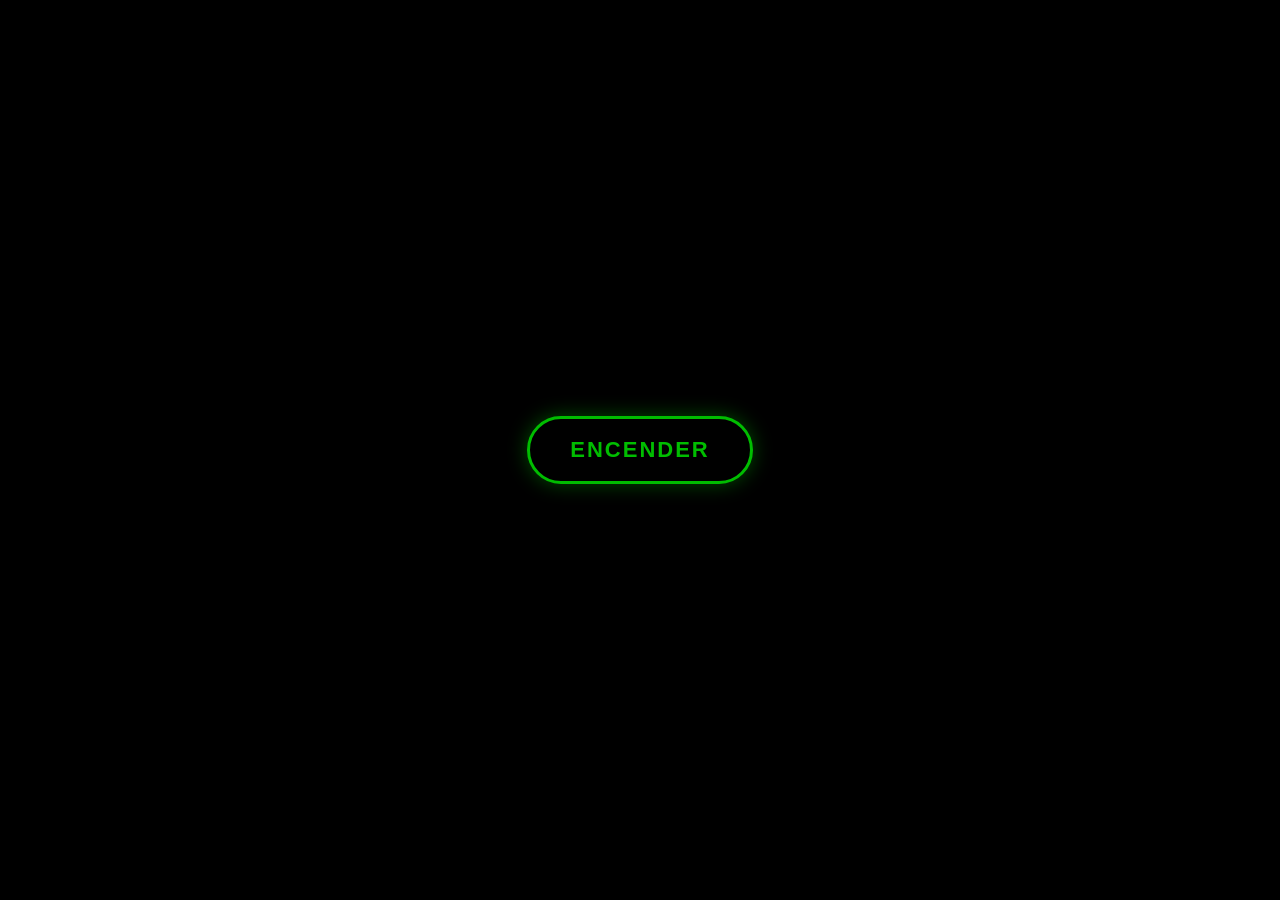
<file: public/assets/aistudio/ojosmejorado_f1ef5bc9_f1ef5bc9.html>
<!DOCTYPE html>
<html lang="es">
<head>
  <meta charset="UTF-8">
  <meta name="viewport" content="width=device-width, initial-scale=1.0, maximum-scale=1.0, user-scalable=no, viewport-fit=cover">
  <title>Rostro Robot Verde Neón</title>
  <style>
    * {
      margin: 0;
      padding: 0;
      box-sizing: border-box;
      user-select: none;
      -webkit-user-select: none;
    }

    html, body {
      width: 100%;
      height: 100%;
      background-color: #000000;
      overflow: hidden;
      display: flex;
      justify-content: center;
      align-items: center;
      touch-action: manipulation;
      font-family: Arial, sans-serif;
    }

    canvas {
      display: block;
      background-color: #000000;
      width: 100vw;
      height: 100vh;
    }

    /* Botón Central de ON */
    #startBtn {
      position: absolute;
      z-index: 10;
      padding: 18px 40px;
      font-size: 22px;
      font-weight: bold;
      letter-spacing: 2px;
      color: #00BD00;
      background-color: #000000;
      border: 3px solid #00BD00;
      border-radius: 50px;
      box-shadow: 0 0 20px rgba(0, 189, 0, 0.4);
      cursor: pointer;
      outline: none;
      transition: transform 0.2s, background-color 0.2s, box-shadow 0.2s;
    }

    #startBtn:active {
      transform: scale(0.92);
      background-color: #00BD00;
      color: #000000;
      box-shadow: 0 0 30px rgba(0, 189, 0, 0.8);
    }
  </style>
</head>
<body>

  <button id="startBtn">ENCENDER</button>
  <canvas id="robotCanvas"></canvas>

  <script>
    const canvas = document.getElementById("robotCanvas");
    const ctx = canvas.getContext("2d");
    const startBtn = document.getElementById("startBtn");

    const EYE_COLOR = "#00BD00";
    const EMOTION_DURATION_MS = 8000;

    const MOOD_TARGETS = {
      DEFAULT:    { topL: 0,    topR: 0,    botC: 0,    scaleY: 1.0,  offsetEyeY: 0 },
      TIRED:      { topL: 0.52, topR: 0.52, botC: 0,    scaleY: 0.85, offsetEyeY: 0.05 },
      SAD:        { topL: 0.42, topR: 0.0,  botC: 0,    scaleY: 0.95, offsetEyeY: 0 },
      ANGRY:      { topL: 0.0,  topR: 0.45, botC: 0,    scaleY: 0.9,  offsetEyeY: 0 },
      SUSPICIOUS: { topL: 0.48, topR: 0.48, botC: 0,    scaleY: 0.7,  offsetEyeY: -0.02 },
      CUTE:       { topL: 0.0,  topR: 0.0,  botC: 0.45, scaleY: 1.05, offsetEyeY: -0.03 },
      WONDER:     { topL: 0.30, topR: 0.0,  botC: 0,    scaleY: 1.1,  offsetEyeY: -0.02 }
    };

    const MOOD_KEYS = Object.keys(MOOD_TARGETS);
    let currentMoodIndex = 0;
    let isRunning = false;

    let animState = { ...MOOD_TARGETS.DEFAULT };

    let cWidth = 0, cHeight = 0;
    let eyeWidth = 0, eyeHeight = 0, eyeRadius = 0;
    let leftEyeX = 0, rightEyeX = 0, eyeY = 0;
    let maxOffsetX = 0, swayOffset = 0;

    let blinkScaleY = 1.0;
    let isBlinking = false;
    let nextBlinkTime = Date.now() + 2000;

    // Alternar Pantalla Completa
    function toggleFullScreen() {
      try {
        const isFS = document.fullscreenElement || document.webkitFullscreenElement || document.msFullscreenElement;
        
        if (!isFS) {
          const docEl = document.documentElement;
          if (docEl.requestFullscreen) {
            docEl.requestFullscreen().catch(() => {});
          } else if (docEl.webkitRequestFullscreen) {
            docEl.webkitRequestFullscreen();
          } else if (docEl.msRequestFullscreen) {
            docEl.msRequestFullscreen();
          }
        } else {
          if (document.exitFullscreen) {
            document.exitFullscreen().catch(() => {});
          } else if (document.webkitExitFullscreen) {
            document.webkitExitFullscreen();
          } else if (document.msExitFullscreen) {
            document.msExitFullscreen();
          }
        }
      } catch (err) {
        // Ignorar restricciones del entorno de navegación
      }
    }

    // Arrancar el canvas del Robot de forma segura e inmediata
    function startRobot(e) {
      if (e) {
        e.preventDefault();
        e.stopPropagation();
      }
      
      if (isRunning) return;
      isRunning = true;
      startBtn.style.display = 'none';
      
      updateDimensions();
      toggleFullScreen();
      requestAnimationFrame(animate);
    }

    // Escuchar pointerdown + click para máxima compatibilidad móvil
    startBtn.addEventListener('pointerdown', startRobot, { once: true });
    startBtn.addEventListener('click', startRobot, { once: true });

    // Detección de doble toque (Double Tap) para alternar Fullscreen
    let lastTapTime = 0;
    window.addEventListener('touchend', (e) => {
      if (e.target === startBtn) return;
      
      const currentTime = new Date().getTime();
      const tapLength = currentTime - lastTapTime;

      if (tapLength < 300 && tapLength > 0) {
        toggleFullScreen();
        e.preventDefault();
      }
      lastTapTime = currentTime;
    });

    window.addEventListener('dblclick', (e) => {
      if (e.target === startBtn) return;
      toggleFullScreen();
    });

    function updateDimensions() {
      cWidth = window.innerWidth;
      cHeight = window.innerHeight;
      canvas.width = cWidth;
      canvas.height = cHeight;

      const isLandscape = cWidth > cHeight;
      const baseDim = isLandscape ? cHeight : cWidth;

      eyeWidth = baseDim * 0.28;
      eyeHeight = eyeWidth * 1.48;
      eyeRadius = eyeWidth * 0.30;

      const centerDist = isLandscape ? cWidth * 0.22 : cWidth * 0.26;
      leftEyeX = (cWidth / 2) - centerDist - (eyeWidth / 2);
      rightEyeX = (cWidth / 2) + centerDist - (eyeWidth / 2);
      eyeY = (cHeight / 2) - (eyeHeight / 2);

      maxOffsetX = eyeWidth * 0.18;
    }

    window.addEventListener('resize', updateDimensions);

    setInterval(() => {
      if (!isRunning) return;
      currentMoodIndex = (currentMoodIndex + 1) % MOOD_KEYS.length;
    }, EMOTION_DURATION_MS);

    function updateBlink() {
      const now = Date.now();
      if (now > nextBlinkTime && !isBlinking) {
        isBlinking = true;
      }

      if (isBlinking) {
        blinkScaleY -= 0.18;
        if (blinkScaleY <= 0.05) {
          blinkScaleY = 0.05;
          isBlinking = false;
          nextBlinkTime = now + 2500 + Math.random() * 4000;
        }
      } else {
        if (blinkScaleY < 1.0) {
          blinkScaleY += 0.18;
          if (blinkScaleY > 1.0) blinkScaleY = 1.0;
        }
      }
    }

    function lerp(start, end, amt) {
      return (1 - amt) * start + amt * end;
    }

    function updateState() {
      const target = MOOD_TARGETS[MOOD_KEYS[currentMoodIndex]];
      const speed = 0.08;

      animState.topL = lerp(animState.topL, target.topL, speed);
      animState.topR = lerp(animState.topR, target.topR, speed);
      animState.botC = lerp(animState.botC, target.botC, speed);
      animState.scaleY = lerp(animState.scaleY, target.scaleY, speed);
      animState.offsetEyeY = lerp(animState.offsetEyeY, target.offsetEyeY, speed);
    }

    function drawRoundRect(x, y, w, h, r) {
      if (w < 2 * r) r = w / 2;
      if (h < 2 * r) r = h / 2;
      ctx.beginPath();
      ctx.moveTo(x + r, y);
      ctx.arcTo(x + w, y, x + w, y + h, r);
      ctx.arcTo(x + w, y + h, x, y + h, r);
      ctx.arcTo(x, y + h, x, y, r);
      ctx.arcTo(x, y, x + w, y, r);
      ctx.closePath();
      ctx.fill();
    }

    function drawEye(x, y, w, h, isLeft) {
      ctx.save();

      const effScaleY = animState.scaleY * blinkScaleY;
      const centerY = y + h / 2 + (h * animState.offsetEyeY);

      ctx.translate(x + w / 2, centerY);
      ctx.scale(1, effScaleY);
      ctx.translate(-(x + w / 2), -(y + h / 2));

      ctx.shadowColor = EYE_COLOR;
      ctx.shadowBlur = 25;

      ctx.fillStyle = EYE_COLOR;
      drawRoundRect(x, y, w, h, eyeRadius);

      ctx.shadowBlur = 0;
      ctx.fillStyle = "#030314";
      // Aumentamos el padding para cubrir ampliamente el resplandor (glow)
      const pad = w * 0.5;

      const cutL = isLeft ? animState.topL : animState.topR;
      const cutR = isLeft ? animState.topR : animState.topL;

      if (cutL > 0.01 || cutR > 0.01) {
        ctx.beginPath();
        ctx.moveTo(x - pad, y - pad);
        ctx.lineTo(x + w + pad, y - pad);
        ctx.lineTo(x + w + pad, y + (h * cutR));
        ctx.lineTo(x - pad, y + (h * cutL));
        ctx.closePath();
        ctx.fill();
      }

      if (animState.botC > 0.01) {
        ctx.beginPath();
        const arcY = y + h + (h * (0.65 - animState.botC));
        // Se amplía el radio de la máscara circular inferior para cubrir el resplandor lateral
        ctx.arc(x + w / 2, arcY, w * 0.9, 0, Math.PI * 2);
        ctx.fill();
      }

      ctx.restore();
    }

    function animate(time) {
      if (!isRunning) return;

      updateBlink();
      updateState();

      const speedX = 0.0012;
      const speedY = 0.0008;
      swayOffset = Math.sin(time * speedX) * maxOffsetX;
      const verticalSway = Math.cos(time * speedY) * (eyeHeight * 0.04);

      ctx.fillStyle = "#030314";
      ctx.fillRect(0, 0, cWidth, cHeight);

      const currentLeftX = leftEyeX + swayOffset;
      const currentRightX = rightEyeX + swayOffset;
      const currentEyeY = eyeY + verticalSway;

      drawEye(currentLeftX, currentEyeY, eyeWidth, eyeHeight, true);
      drawEye(currentRightX, currentEyeY, eyeWidth, eyeHeight, false);

      requestAnimationFrame(animate);
    }
  </script>
</body>
</html>
</file>
